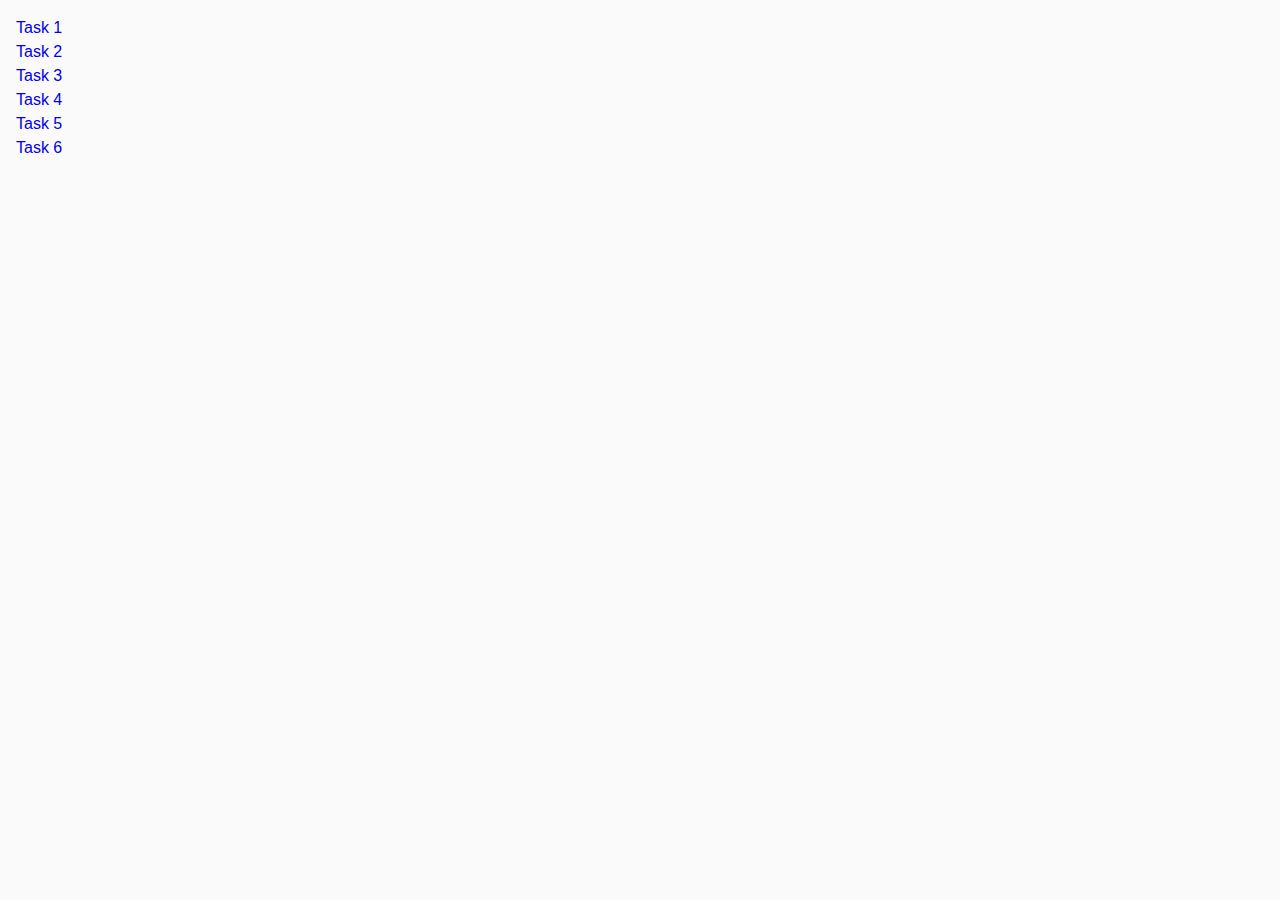
<file: index.html>
<!-- @format -->

<!DOCTYPE html>
<html lang="ru">
  <head>
    <meta charset="UTF-8" />
    <meta http-equiv="X-UA-Compatible" content="IE=edge" />
    <meta name="viewport" content="width=device-width, initial-scale=1.0" />
    <title>Homework 7</title>
    <link rel="stylesheet" href="css/common.css" />
  </head>
  <body>
    <ul>
      <li><a href="./task-1.html">Task 1</a></li>
      <li><a href="./task-2.html">Task 2</a></li>
      <li><a href="./task-3.html">Task 3</a></li>
      <li><a href="./task-4.html">Task 4</a></li>
      <li><a href="./task-5.html">Task 5</a></li>
      <li><a href="./task-6.html">Task 6</a></li>
    </ul>
  </body>
</html>
</file>
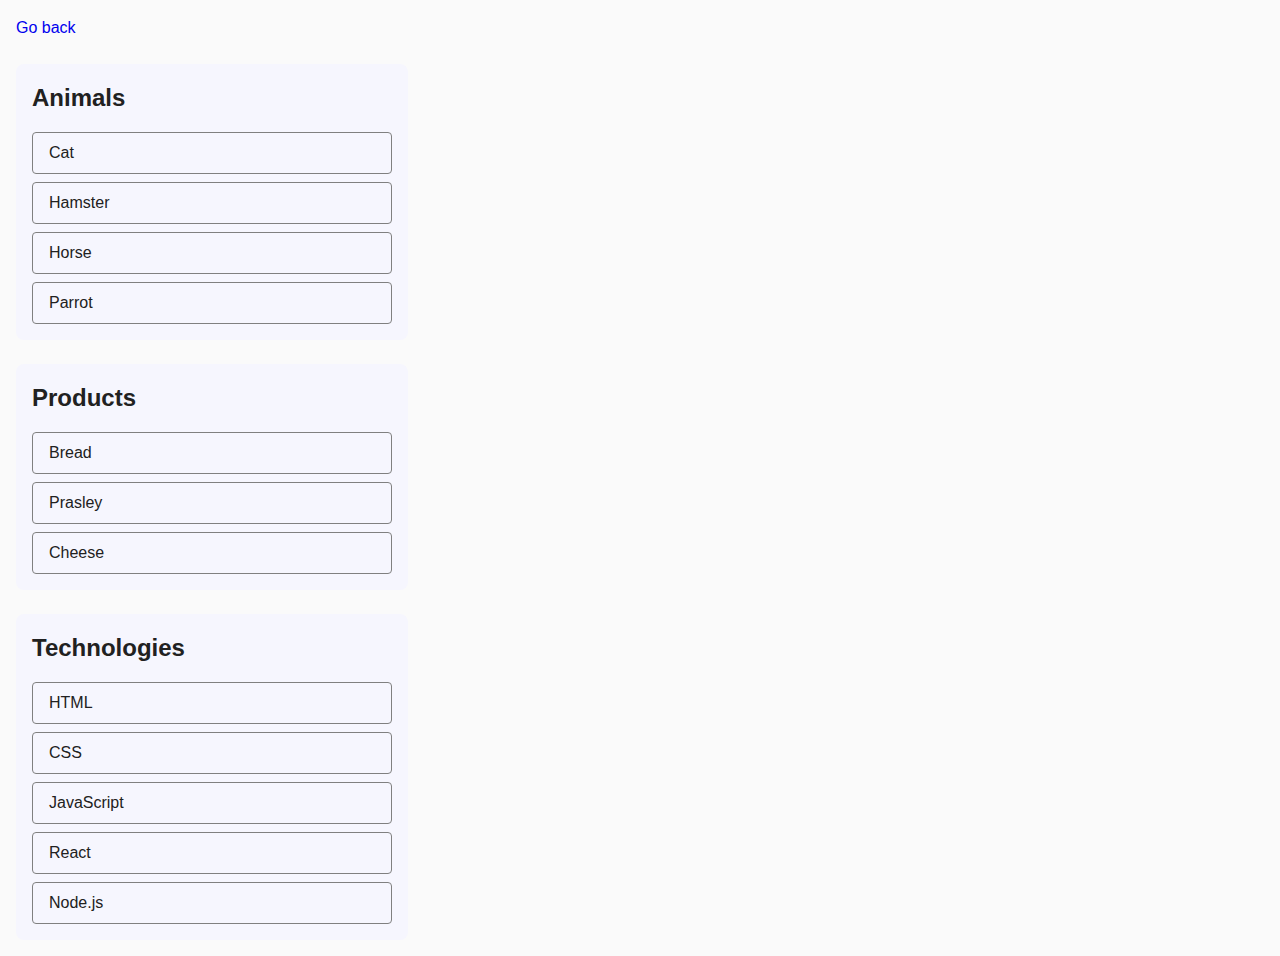
<file: task-01.html>
<!DOCTYPE html>
<html lang="en">
  <head>
    <meta charset="UTF-8" />
    <meta http-equiv="X-UA-Compatible" content="IE=edge" />
    <meta name="viewport" content="width=device-width, initial-scale=1.0" />
    <title>Task 1</title>
    <link rel="stylesheet" href="css/common.css" />
  </head>
  <body>
    <p><a href="index.html">Go back</a></p>

    <ul id="categories">
      <li class="item">
        <h2>Animals</h2>

        <ul>
          <li>Cat</li>
          <li>Hamster</li>
          <li>Horse</li>
          <li>Parrot</li>
        </ul>
      </li>
      <li class="item">
        <h2>Products</h2>

        <ul>
          <li>Bread</li>
          <li>Prasley</li>
          <li>Cheese</li>
        </ul>
      </li>
      <li class="item">
        <h2>Technologies</h2>

        <ul>
          <li>HTML</li>
          <li>CSS</li>
          <li>JavaScript</li>
          <li>React</li>
          <li>Node.js</li>
        </ul>
      </li>
    </ul>

    <script src="js/task-01.js" type="module"></script>
  </body>
</html>
</file>
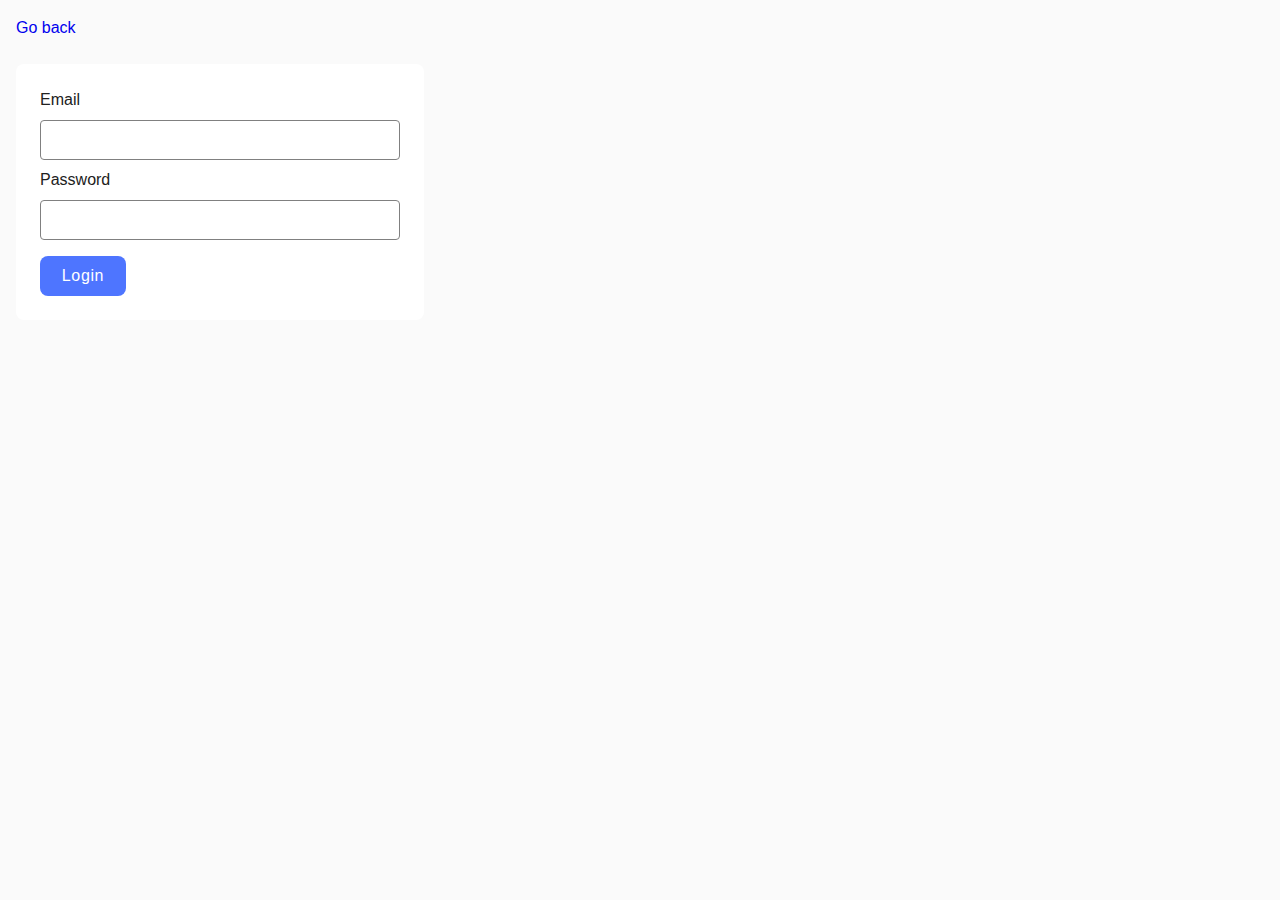
<file: task-04.html>
<!-- @format -->

<!DOCTYPE html>
<html lang="ru">
  <head>
    <meta charset="UTF-8" />
    <meta http-equiv="X-UA-Compatible" content="IE=edge" />
    <meta name="viewport" content="width=device-width, initial-scale=1.0" />
    <title>Task 4</title>
    <link rel="stylesheet" href="css/common.css" />
  </head>
  <body>
    <p><a href="index.html">Go back</a></p>

    <form class="login-form">
      <label>
        Email
        <input type="email" name="email" />
      </label>
      <label>
        Password
        <input type="password" name="password" />
      </label>
      <button type="submit">Login</button>
    </form>

    <script src="js/task-04.js" type="module"></script>
  </body>
</html>
</file>
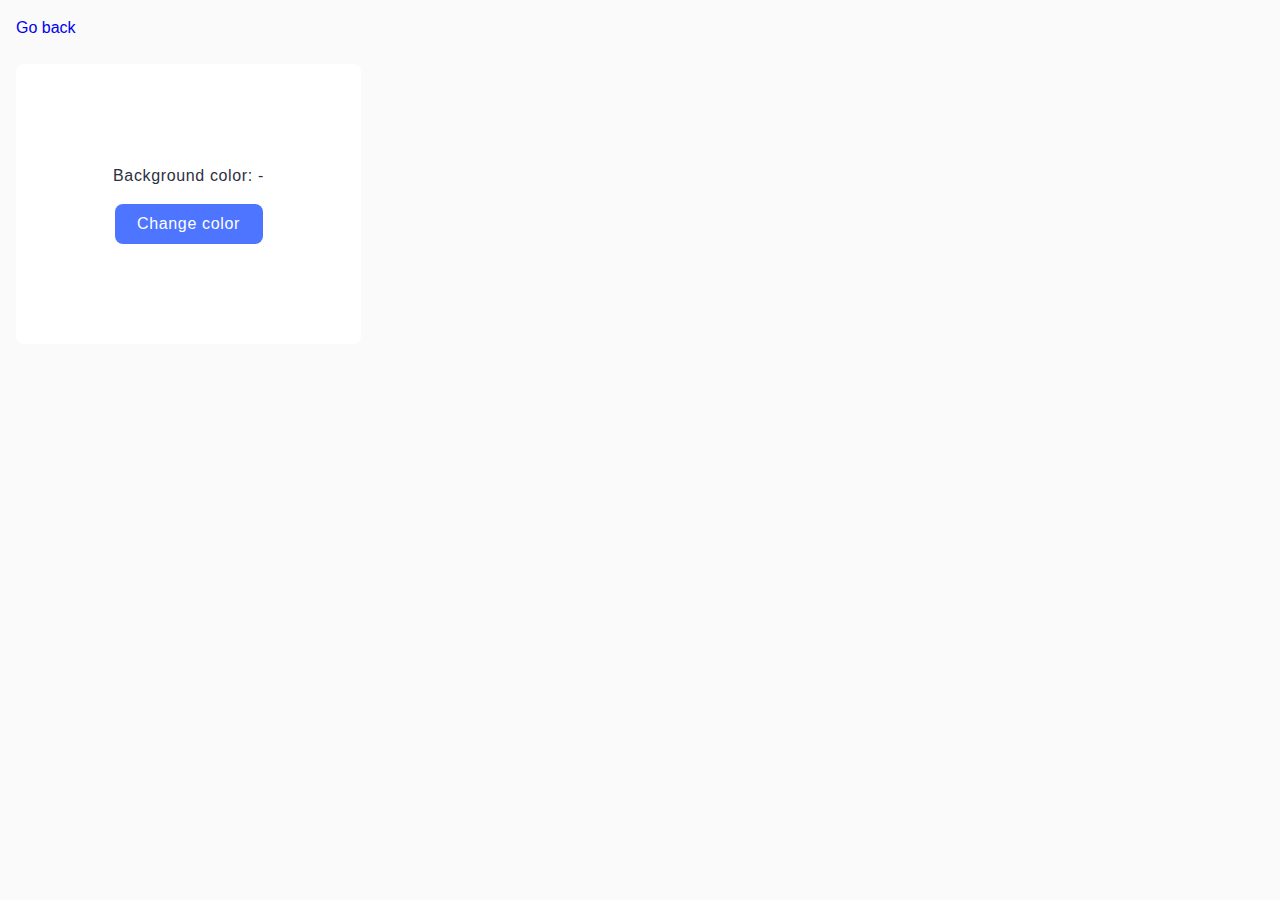
<file: task-05.html>
<!DOCTYPE html>
<html lang="ru">
  <head>
    <meta charset="UTF-8" />
    <meta http-equiv="X-UA-Compatible" content="IE=edge" />
    <meta name="viewport" content="width=device-width, initial-scale=1.0" />
    <title>Task 5</title>
    <link rel="stylesheet" href="css/common.css" />
  </head>
  <body>
    <p><a href="index.html">Go back</a></p>

    <div class="widget">
      <p>Background color: <span class="color">-</span></p>
      <button type="button" class="change-color">Change color</button>
    </div>

    <script src="js/task-05.js" type="module"></script>
  </body>
</html>
</file>
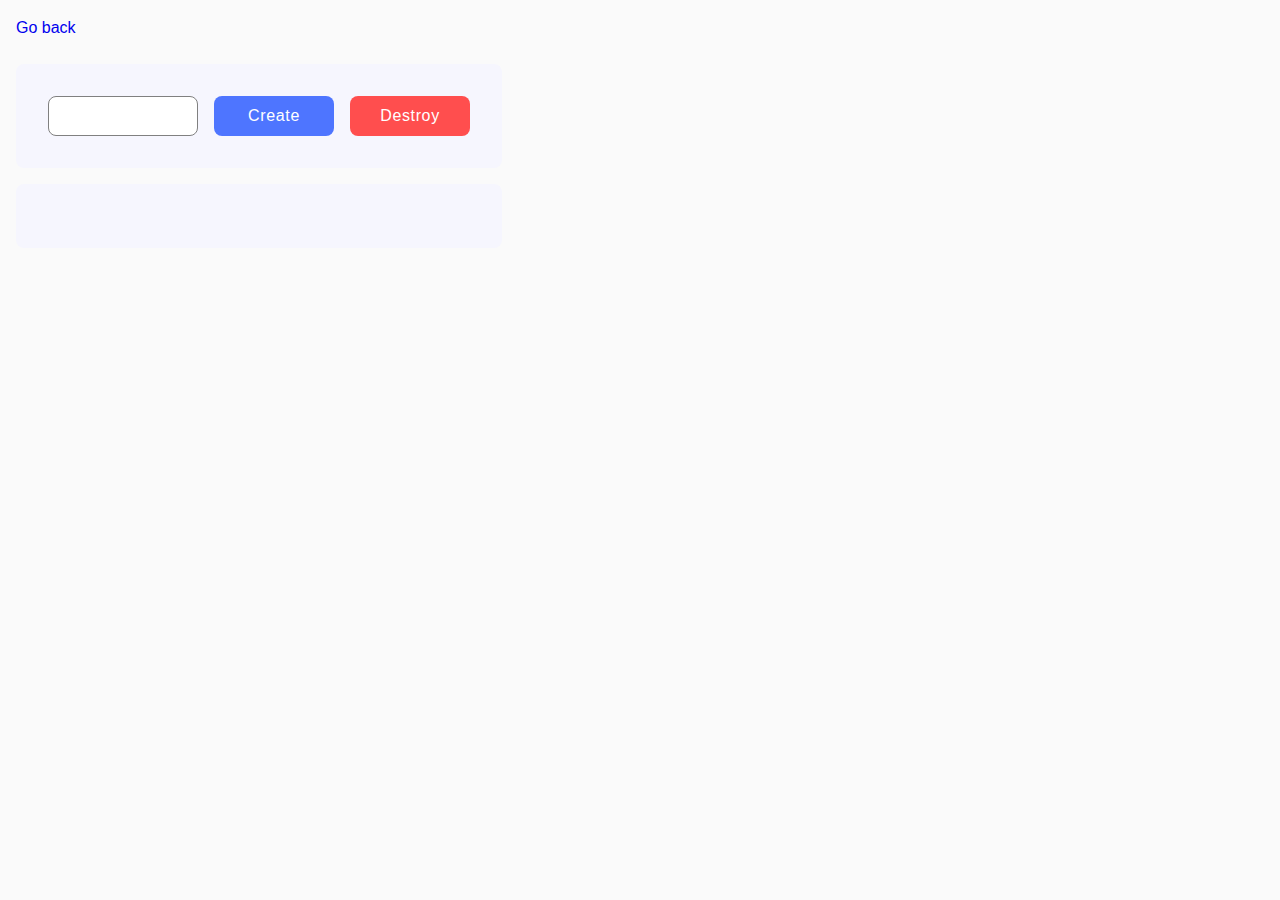
<file: task-06.html>
<!-- @format -->

<!DOCTYPE html>
<html lang="ru">
  <head>
    <meta charset="UTF-8" />
    <meta http-equiv="X-UA-Compatible" content="IE=edge" />
    <meta name="viewport" content="width=device-width, initial-scale=1.0" />
    <title>Task 6</title>
    <link rel="stylesheet" href="css/common.css" />
  </head>
  <body>
    <p><a href="index.html">Go back</a></p>

    <div id="controls">
      <input type="number" min="1" max="100" step="1" />
      <button type="button" data-create>Create</button>
      <button type="button" data-destroy>Destroy</button>
    </div>

    <div id="boxes"></div>

    <script src="js/task-06.js" type="module"></script>
  </body>
</html>
</file>
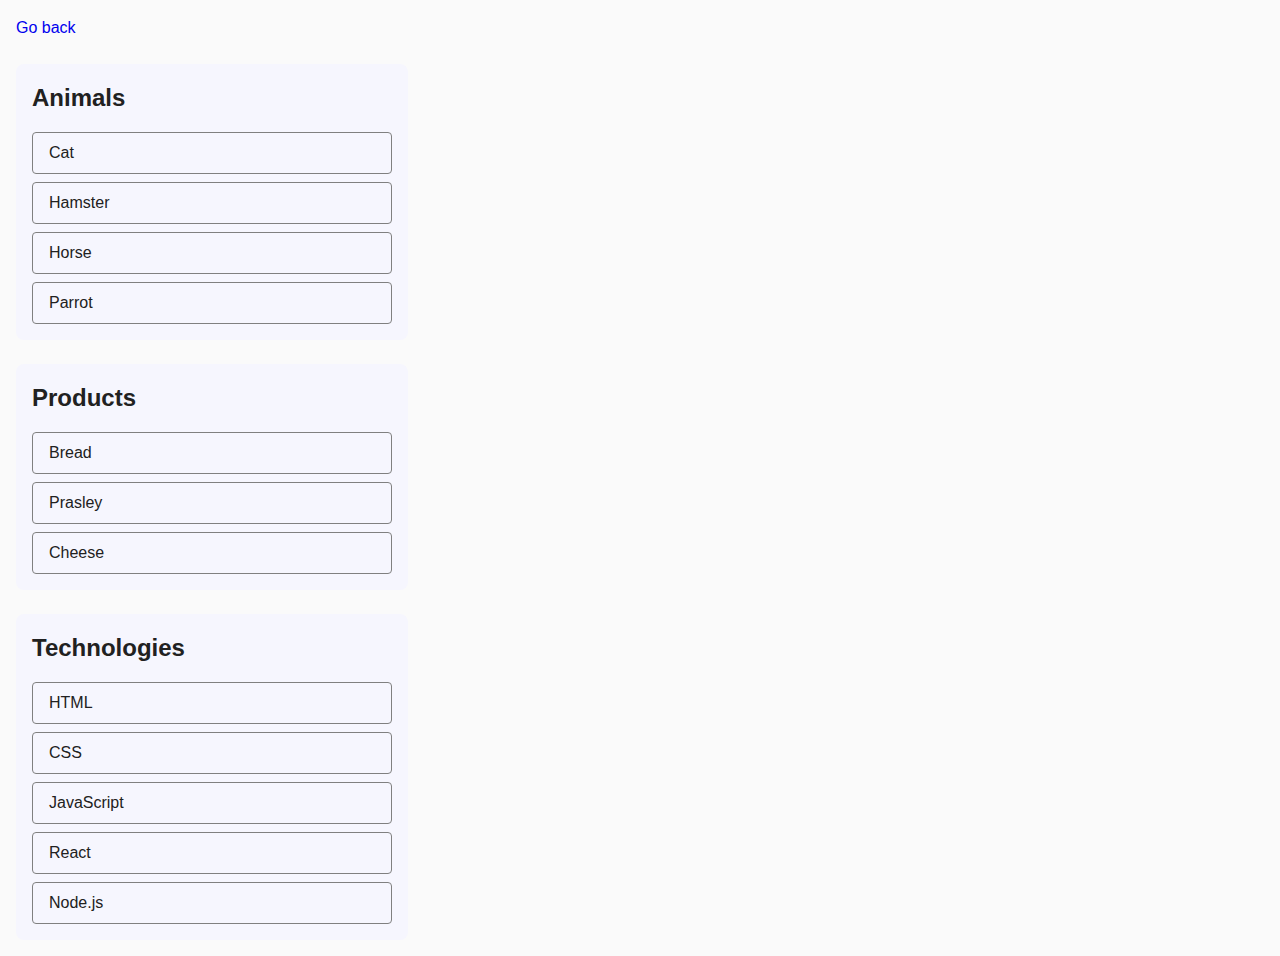
<file: task-1.html>
<!-- @format -->

<!DOCTYPE html>
<html lang="en">
  <head>
    <meta charset="UTF-8" />
    <meta http-equiv="X-UA-Compatible" content="IE=edge" />
    <meta name="viewport" content="width=device-width, initial-scale=1.0" />
    <title>Task 1</title>
    <link rel="stylesheet" href="css/common.css" />
  </head>
  <body>
    <p><a href="index.html">Go back</a></p>

    <ul id="categories">
      <li class="item">
        <h2>Animals</h2>

        <ul>
          <li>Cat</li>
          <li>Hamster</li>
          <li>Horse</li>
          <li>Parrot</li>
        </ul>
      </li>
      <li class="item">
        <h2>Products</h2>

        <ul>
          <li>Bread</li>
          <li>Prasley</li>
          <li>Cheese</li>
        </ul>
      </li>
      <li class="item">
        <h2>Technologies</h2>

        <ul>
          <li>HTML</li>
          <li>CSS</li>
          <li>JavaScript</li>
          <li>React</li>
          <li>Node.js</li>
        </ul>
      </li>
    </ul>

    <script src="./js/task-1.js" type="module"></script>
  </body>
</html>
</file>
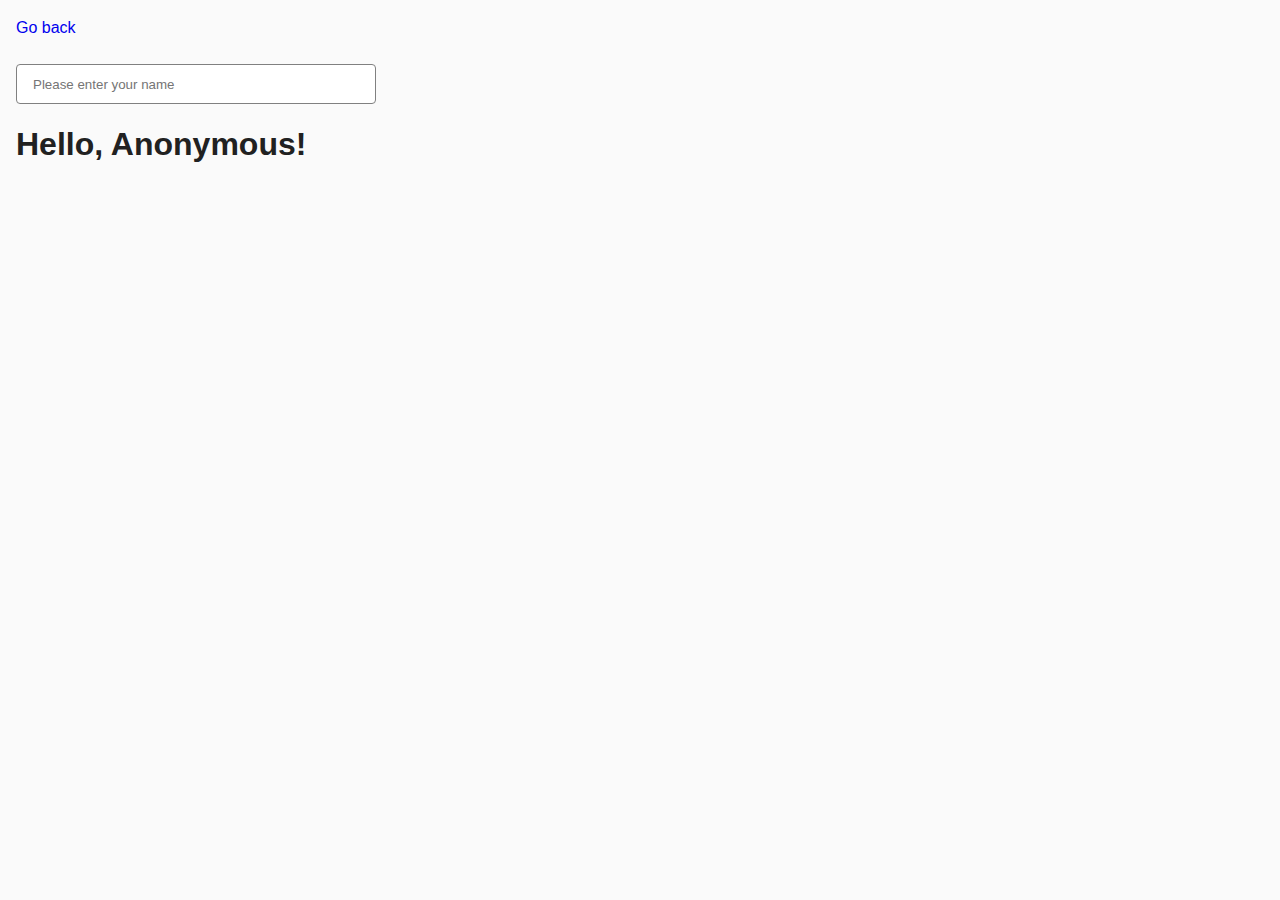
<file: task-3.html>
<!-- @format -->

<!DOCTYPE html>
<html lang="ru">
  <head>
    <meta charset="UTF-8" />
    <meta http-equiv="X-UA-Compatible" content="IE=edge" />
    <meta name="viewport" content="width=device-width, initial-scale=1.0" />
    <title>Task 3</title>
    <link rel="stylesheet" href="css/common.css" />
  </head>
  <body>
    <p><a href="index.html">Go back</a></p>

    <input type="text" id="name-input" placeholder="Please enter your name" />
    <h1>Hello, <span id="name-output">Anonymous</span>!</h1>

    <script src="./js/task-3.js" type="module"></script>
  </body>
</html>
</file>
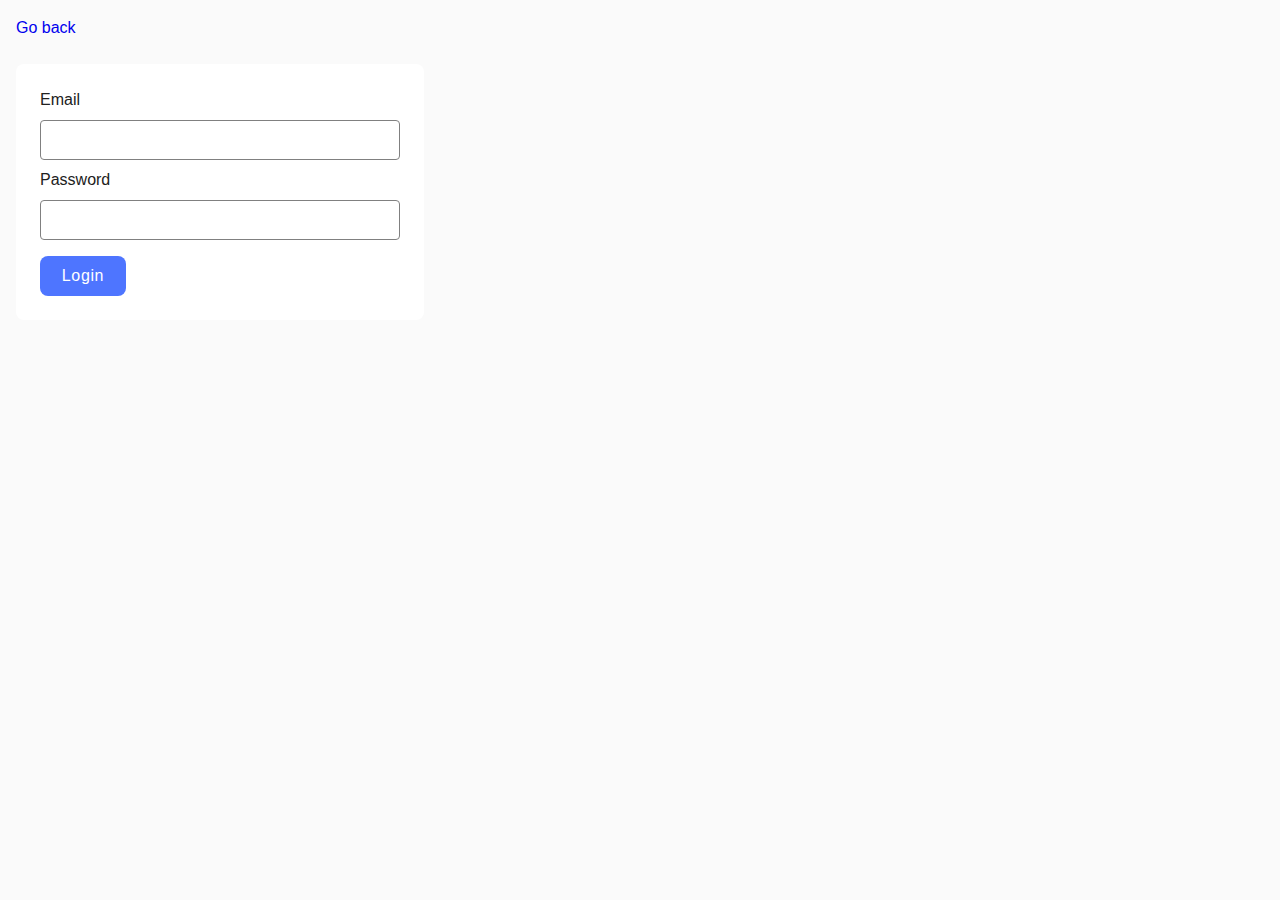
<file: task-4.html>
<!-- @format -->

<!DOCTYPE html>
<html lang="ru">
  <head>
    <meta charset="UTF-8" />
    <meta http-equiv="X-UA-Compatible" content="IE=edge" />
    <meta name="viewport" content="width=device-width, initial-scale=1.0" />
    <title>Task 4</title>
    <link rel="stylesheet" href="css/common.css" />
  </head>
  <body>
    <p><a href="index.html">Go back</a></p>

    <form class="login-form">
      <label>
        Email
        <input type="email" name="email" />
      </label>
      <label>
        Password
        <input type="password" name="password" />
      </label>
      <button type="submit">Login</button>
    </form>

    <script src="./js/task-4.js" type="module"></script>
  </body>
</html>
</file>
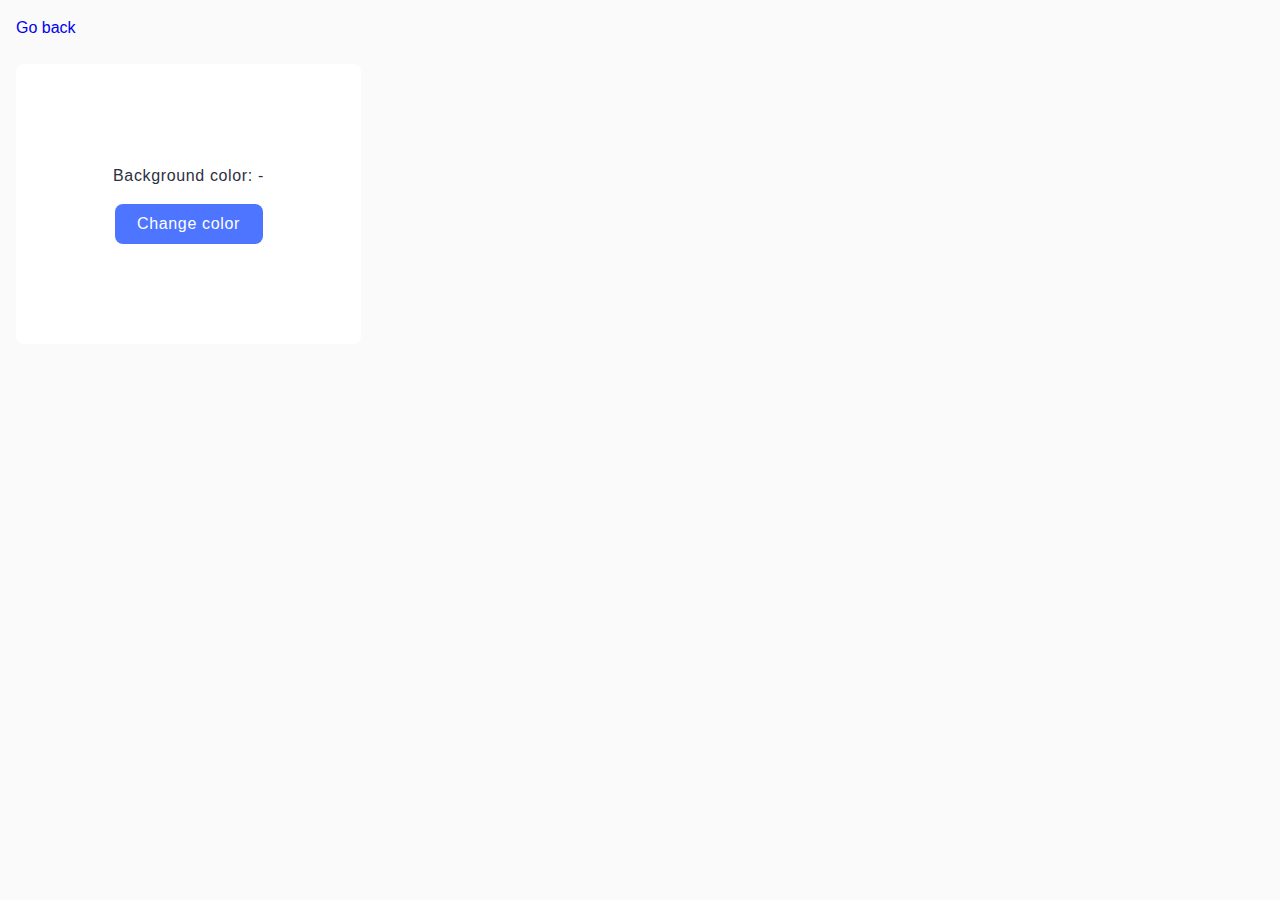
<file: task-5.html>
<!-- @format -->

<!DOCTYPE html>
<html lang="ru">
  <head>
    <meta charset="UTF-8" />
    <meta http-equiv="X-UA-Compatible" content="IE=edge" />
    <meta name="viewport" content="width=device-width, initial-scale=1.0" />
    <title>Task 5</title>
    <link rel="stylesheet" href="css/common.css" />
  </head>
  <body>
    <p><a href="index.html">Go back</a></p>

    <div class="widget">
      <p>Background color: <span class="color">-</span></p>
      <button type="button" class="change-color">Change color</button>
    </div>

    <script src="./js/task-5.js" type="module"></script>
  </body>
</html>
</file>
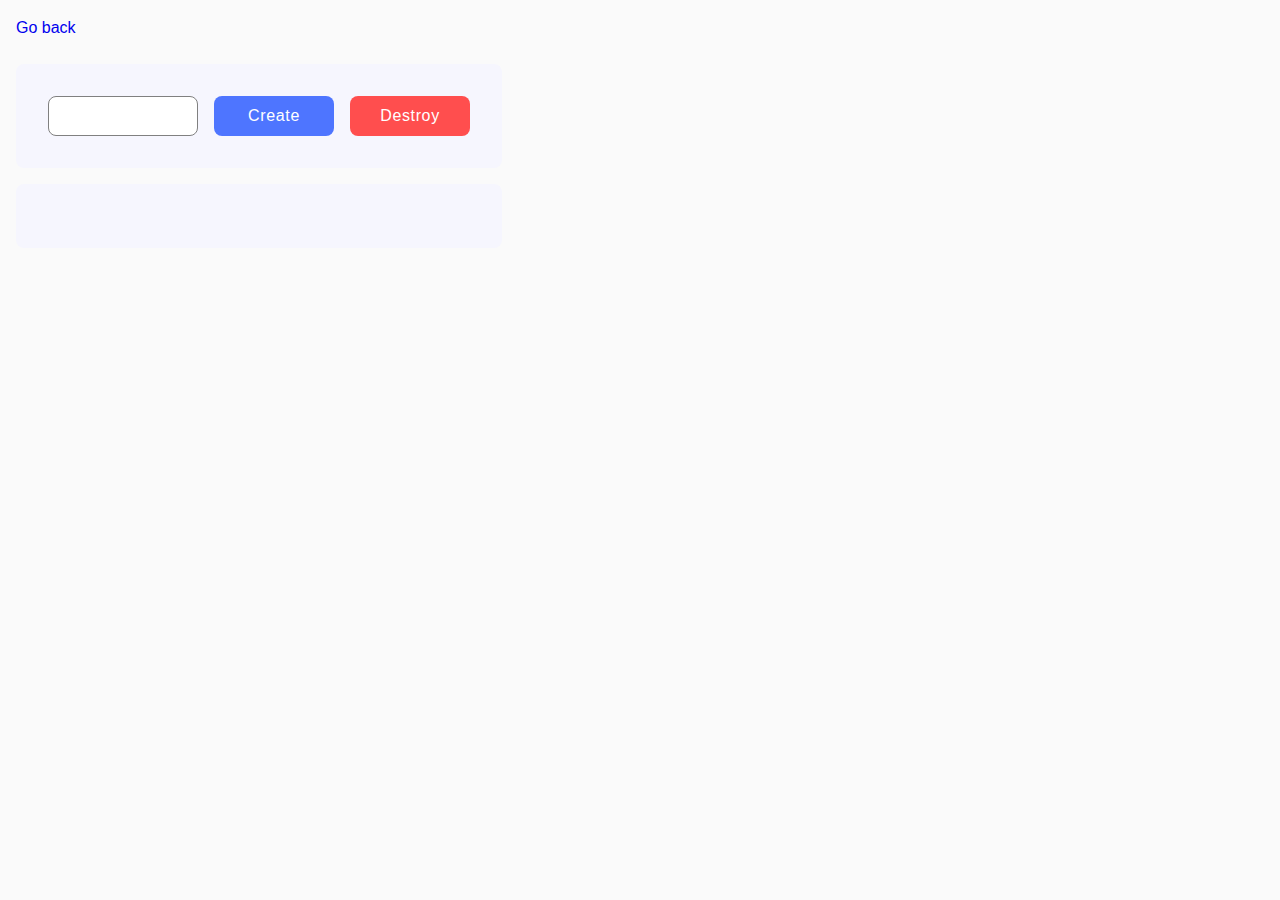
<file: task-6.html>
<!-- @format -->

<!DOCTYPE html>
<html lang="ru">
  <head>
    <meta charset="UTF-8" />
    <meta http-equiv="X-UA-Compatible" content="IE=edge" />
    <meta name="viewport" content="width=device-width, initial-scale=1.0" />
    <title>Task 6</title>
    <link rel="stylesheet" href="css/common.css" />
  </head>
  <body>
    <p><a href="index.html">Go back</a></p>

    <div id="controls">
      <input type="number" min="1" max="100" step="1" />
      <button type="button" data-create>Create</button>
      <button type="button" data-destroy>Destroy</button>
    </div>

    <div id="boxes"></div>

    <script src="./js/task-6.js" type="module"></script>
  </body>
</html>
</file>
<file: css/common.css>
/** @format */
/* Global styles */

* {
  box-sizing: border-box;
}

body {
  margin: 16px;
  font-family: -apple-system, BlinkMacSystemFont, "Segoe UI", Roboto, Oxygen,
    Ubuntu, Cantarell, "Open Sans", "Helvetica Neue", sans-serif;
  -webkit-font-smoothing: antialiased;
  -moz-osx-font-smoothing: grayscale;
  background-color: #fafafa;
  color: #212121;
  line-height: 1.5;
}

ul,
ol {
  list-style-type: none;
  margin: 0;
  padding-left: 0;
}

a {
  text-decoration: none;
}

img,
svg {
  display: block;
  max-width: 100%;
  height: auto;
}

input,
textarea {
  font-family: inherit;
  line-height: inherit;
}

h1,
h2,
h3,
h4,
h5,
h6 {
  margin: 0;
}

p {
  margin-bottom: 24px;
}

/* END Global styles */

/* Task-1 */

#categories {
  width: 392px;
}

.item {
  padding: 16px;
  border-radius: 8px;
  background-color: #f6f6fe;
}

.item h2 {
  margin-bottom: 16px;
}

.item:not(:last-child) {
  margin-bottom: 24px;
}

.item li {
  border-radius: 4px;
  border: 1px solid #808080;
  padding: 8px 16px;
}

.item li:not(:last-child) {
  margin-bottom: 8px;
}

/* END  Task-1 */

/* Task-2 */

.gallery {
  display: flex;
  justify-content: center;
  flex-direction: row;
  flex-wrap: wrap;
  column-gap: 24px;
  row-gap: 48px;
}

.gallery-item {
  min-width: 360px;
  width: calc((100% - 48px) / 3);
}

.gallery-image {
  width: 100%;
  height: 300px;
}
/* END Task-2 */

/* Task-3 */

#name-input {
  width: 360px;
  height: 40px;
  border-radius: 4px;
  border: 1px solid #808080;
  padding: 8px 16px;
  margin-bottom: 16px;
}
/* END Task-3 */

/* Task-4 */
.login-form {
  display: flex;
  flex-direction: column;
  border-radius: 8px;
  background-color: #fff;
  width: 408px;
  padding: 24px;
}

.login-form label:nth-last-child(2) {
  margin-bottom: 16px;
}

.login-form label:first-child {
  margin-bottom: 8px;
}

.login-form input {
  outline: none;
  border-radius: 4px;
  border: 1px solid #808080;
  padding: 8px 16px;
  width: 100%;
  height: 40px;
  margin-top: 8px;
}

.login-form input:hover {
  border: 1px solid #000;
}

.login-form button {
  width: 86px;
  height: 40px;
  text-align: center;
  outline: none;
  border: none;
  border-radius: 8px;
  background: #4e75ff;
  color: #fff;
  font-size: 16px;
  font-weight: 500;
  line-height: 1.5;
  letter-spacing: 0.04em;
}

.login-form button:hover {
  background: #6c8cff;
}

/* END Task-4 */

/* Task-5 */

.widget {
  display: inline-flex;
  flex-direction: column;
  align-items: center;
  gap: 16px;
  width: 345px;
  padding: 100px 88px;
  border-radius: 8px;
  background: #fff;
  color: #2e2f42;
  font-size: 16px;
  line-height: 1.5;
  letter-spacing: 0.04em;
}

.widget p {
  margin: 0 auto;
}

.change-color {
  width: 148px;
  height: 40px;
  text-align: center;
  outline: none;
  border: none;
  border-radius: 8px;
  color: #fff;
  font-size: 16px;
  font-weight: 500;
  line-height: 1.5;
  letter-spacing: 0.04em;
  background: #4e75ff;
  padding: 8px 16px;
}

.change-color:hover {
  background: #6c8cff;
}

/* END Task-5 */

/* Task-6 */

#controls {
  width: 486px;
  display: flex;
  padding: 32px;
  align-items: flex-start;
  gap: 16px;
  border-radius: 8px;
  background: #f6f6fe;
  margin-bottom: 16px;
}

#controls input {
  width: 150px;
  height: 40px;
  border-radius: 8px;
  border: 1px solid #808080;
  padding-top: 8px;
  padding-bottom: 8px;
  text-align: center;
  outline: none;
}

#controls button {
  width: 120px;
  height: 40px;
  text-align: center;
  outline: none;
  border: none;
  border-radius: 8px;
  color: #fff;
  font-size: 16px;
  font-weight: 500;
  line-height: 1.5;
  letter-spacing: 0.04em;
  padding: 8px 16px;
}

#controls button:nth-child(2) {
  background: #4e75ff;
}

#controls button:nth-child(2):hover {
  background: #6c8cff;
}

#controls button:last-child {
  background: #ff4e4e;
}

#controls button:last-child:hover {
  background: #ff7070;
}

#boxes {
  display: flex;
  justify-content: flex-start;
  gap: 16px;
  border-radius: 8px;
  background: #f6f6fe;
  width: 486px;
  padding: 32px;
  flex-wrap: wrap;
}

/* END task-6 */
</file>
